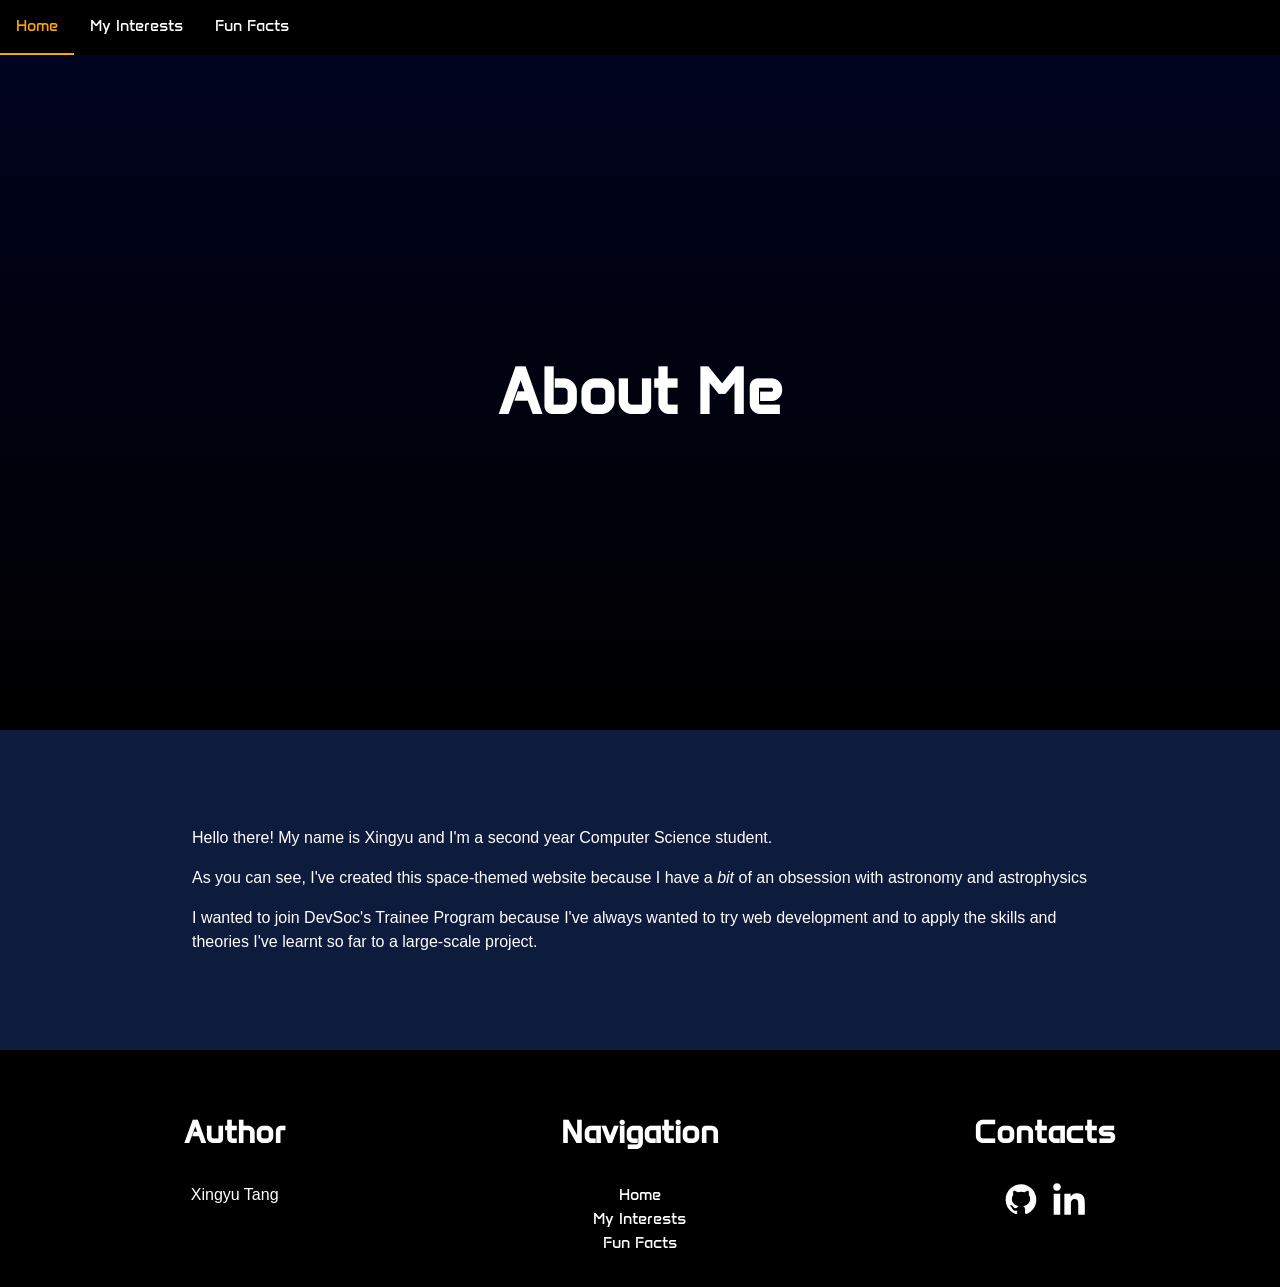
<file: index.html>
<!doctype html>
<html lang="en">
  <head>
    <meta charset="UTF-8" />
    <meta name="viewport" content="width=device-width, initial-scale=1.0" />

    <link rel="stylesheet" href="style.css" />

    <!-- Fonts -->
    <link rel="preconnect" href="https://fonts.googleapis.com" />
    <link rel="preconnect" href="https://fonts.gstatic.com" crossorigin />
    <link href="https://fonts.googleapis.com/css2?family=Anta&display=swap" rel="stylesheet" />

    <title>About Me</title>

    <link rel="icon" href="favicon.png" type="image/png" />
  </head>
  <body>

    <!-- Navbar -->
    <nav class="navbar" aria-label="navbar">
      <ul>
        <li><a class="nav-link" href="index.html" aria-current="page">Home</a></li>
        <li><a class="nav-link" href="interests.html">My Interests</a></li>
        <li><a class="nav-link" href="fun-facts.html">Fun Facts</a></li>
      </ul>
    </nav>

    <!-- Main body -->
    <main>
      
      <!-- Title -->
      <section class="hero">
        <h1>About Me</h1>
      </section>

      <!-- Content section -->
      <section class="content">
        <div class="content-section">
          <p>Hello there! My name is Xingyu and I'm a second year Computer Science student.</p>
          <p>
            As you can see, I've created this space-themed website because I have a <i>bit</i> of an obsession with
            astronomy and astrophysics
          </p>

          <p>
            I wanted to join DevSoc's Trainee Program because I've always wanted to try web development and to apply the
            skills and theories I've learnt so far to a large-scale project.
          </p>
        </div>
      </section>
    </main>

    <!-- Footer -->
    <footer>
      <div class="footer-section">
        <h2>Author</h2>
        <p>Xingyu Tang</p>
      </div>

      <div class="footer-section">
        <h2>Navigation</h2>

        <nav class="footer-nav" aria-label="footer-nav">
          <ul>
            <li><a class="nav-link" href="index.html" aria-current="page">Home</a></li>
            <li><a class="nav-link" href="interests.html">My Interests</a></li>
            <li><a class="nav-link" href="fun-facts.html">Fun Facts</a></li>
          </ul>
        </nav>
      </div>

      <!-- Footer icons -->
      <div class="footer-section">
        <h2>Contacts</h2>

        <div class="icons">
          <a href="https://github.com/XingyuTang" target="_blank" rel="noopener noreferrer">
            <svg class="icon" xmlns="http://www.w3.org/2000/svg" width="32" height="32" viewBox="0 0 24 24">
              <path
                d="M10.226 17.284c-2.965-.36-5.054-2.493-5.054-5.256 0-1.123.404-2.336 1.078-3.144-.292-.741-.247-2.314.09-2.965.898-.112 2.111.36 2.83 1.01.853-.269 1.752-.404 2.853-.404 1.1 0 1.999.135 2.807.382.696-.629 1.932-1.1 2.83-.988.315.606.36 2.179.067 2.942.72.854 1.101 2 1.101 3.167 0 2.763-2.089 4.852-5.098 5.234.763.494 1.28 1.572 1.28 2.807v2.336c0 .674.561 1.056 1.235.786 4.066-1.55 7.255-5.615 7.255-10.646C23.5 6.188 18.334 1 11.978 1 5.62 1 .5 6.188.5 12.545c0 4.986 3.167 9.12 7.435 10.669.606.225 1.19-.18 1.19-.786V20.63a2.9 2.9 0 0 1-1.078.224c-1.483 0-2.359-.808-2.987-2.313-.247-.607-.517-.966-1.034-1.033-.27-.023-.359-.135-.359-.27 0-.27.45-.471.898-.471.652 0 1.213.404 1.797 1.235.45.651.921.943 1.483.943.561 0 .92-.202 1.437-.719.382-.381.674-.718.944-.943"
              />
            </svg>
          </a>

          <a href="https://www.linkedin.com/in/xingyu-tang-265000395" target="_blank" rel="noopener noreferrer">
            <svg
              class="icon"
              xmlns="http://www.w3.org/2000/svg"
              xmlns:xlink="http://www.w3.org/1999/xlink"
              version="1.1"
              width="256"
              height="256"
              viewBox="0 0 256 256"
              xml:space="preserve"
            >
              <g transform="translate(1.4065934065934016 1.4065934065934016) scale(2.81 2.81)">
                <path
                  d="M 1.48 29.91 h 18.657 v 60.01 H 1.48 V 29.91 z M 10.809 0.08 c 5.963 0 10.809 4.846 10.809 10.819 c 0 5.967 -4.846 10.813 -10.809 10.813 C 4.832 21.712 0 16.866 0 10.899 C 0 4.926 4.832 0.08 10.809 0.08"
                  transform=" matrix(1 0 0 1 0 0) "
                />
                <path
                  d="M 31.835 29.91 h 17.89 v 8.206 h 0.255 c 2.49 -4.72 8.576 -9.692 17.647 -9.692 C 86.514 28.424 90 40.849 90 57.007 V 89.92 H 71.357 V 60.737 c 0 -6.961 -0.121 -15.912 -9.692 -15.912 c -9.706 0 -11.187 7.587 -11.187 15.412 V 89.92 H 31.835 V 29.91 z"
                  transform=" matrix(1 0 0 1 0 0) "
                />
              </g>
            </svg>
          </a>
        </div>
      </div>
    </footer>
  </body>
</html>
</file>
<file: style.css>
/* Variables */
:root {
	--default-colour: white;
	--nav-colour: black;
	--dark-background-colour: #0D1B3D;
	--light-background-colour: #092049;
	--accent-colour: orange;
	--navbar-hover-colour: #333333;

	--heading-font: "Anta", sans-serif;
	--body-font: Verdana, Geneva, Tahoma, sans-serif;
}

/* Global */
* {
	box-sizing: border-box;
}

html, body {
	margin: 0px;
	padding: 0px;
}

body {
	font-family: var(--body-font);
  	color: var(--default-colour);
	line-height: 1.5;

	background-color: var(--nav-colour);
}

main {
	flex: 1;
}

.hero {
	background-image: 
		linear-gradient(
			rgba(0, 5, 40, 0.75), 
			rgba(0, 5, 40, 0)
		), 
		url("https://cdn.mos.cms.futurecdn.net/q4ajDUnffbMhw6P8v87Aug.jpg");
	background-repeat: no-repeat;
	background-size: cover;

	min-height: 75vh;
	min-height: 75dvh;

	display: flex;
	flex-direction: column;
	justify-content: center;
	align-items: center;

	text-align: center;
}

h1, h2, h3, h4, h5, h6, .navbar {
	font-family: var(--heading-font);
}

h1 {
	font-size: 4rem;
}

h2 {
	font-size: 2rem;
}

/* Content */
.content, .section, .section-reverse {
	padding: 5rem;
	background-color: var(--dark-background-colour);
}

.content h2 {
	margin: 0;
	padding: 0;
}

a {
	color: inherit
}

.content-section, .content-subsection {
	padding-bottom: 0rem;
	width: 80%;
	margin-inline: auto;
}

.section {
	background-color: var(--dark-background-colour);
}

.section-reverse {
	background-color: var(--light-background-colour);
}

.content-subsection {
	display: grid;
	grid-template-columns: 1fr 1fr;
	gap: 4rem;
	margin-inline: auto;
	align-items: center;
}

.content-subsection img {
	object-fit: cover;
	aspect-ratio: 4/3;
	width: 80%;
	margin: 0;
}

.section img {
	grid-column: 1;
	grid-row: 1;
}

.section .content-text {
	grid-column: 2;
	grid-row: 1;
}

.section-reverse img {
	grid-column: 2;
	grid-row: 1;
	margin-left: auto;
}

.section-reverse .content-text {
	grid-column: 1;
	grid-row: 1;
}

img {
	display: block;

	width: 50%;
	max-width: 100%;
	height: auto;

	margin: auto;
	margin-top: 5rem;
}

/* Nav - applies to both navbar and footer */
.navbar .nav-link, .icon {
	display: block;
}

.nav-link {
	text-decoration: none;
}

nav ul {
	list-style-type: none;
	padding: 0;
	margin: 0;
}

/* Navbar */
.navbar {
	width: 100%;
}

.navbar ul {
	list-style-type: none;

	margin: 0;
	padding: 0;

	background-color: var(--nav-colour);

	display: flex;
}

.navbar a {
	display: block;
	padding: 0.9rem 1rem;
	text-decoration: none;
}

.navbar a:hover {
	background-color: var(--navbar-hover-colour);
}

.navbar a[aria-current = "page"] {
	color: var(--accent-colour);
	border-bottom: 2px solid var(--accent-colour);
}

/* Footer */
footer {
	display: grid;
	grid-template-columns: repeat(3, 1fr);
	padding: 2rem;
	background-color: var(--nav-colour);
}

.footer-section {
	text-align: center;
}

.icon {
	fill: white;
	width: 32px;
	height: 32px;
}

.icons {
	display: flex;
	justify-content: center;
	gap: 1rem;
}

.footer-nav a {
	font-family: var(--heading-font);
}

.footer-nav a:hover{
	color: var(--accent-colour);
}

.icon:hover {
	fill: var(--accent-colour);
}
</file>
